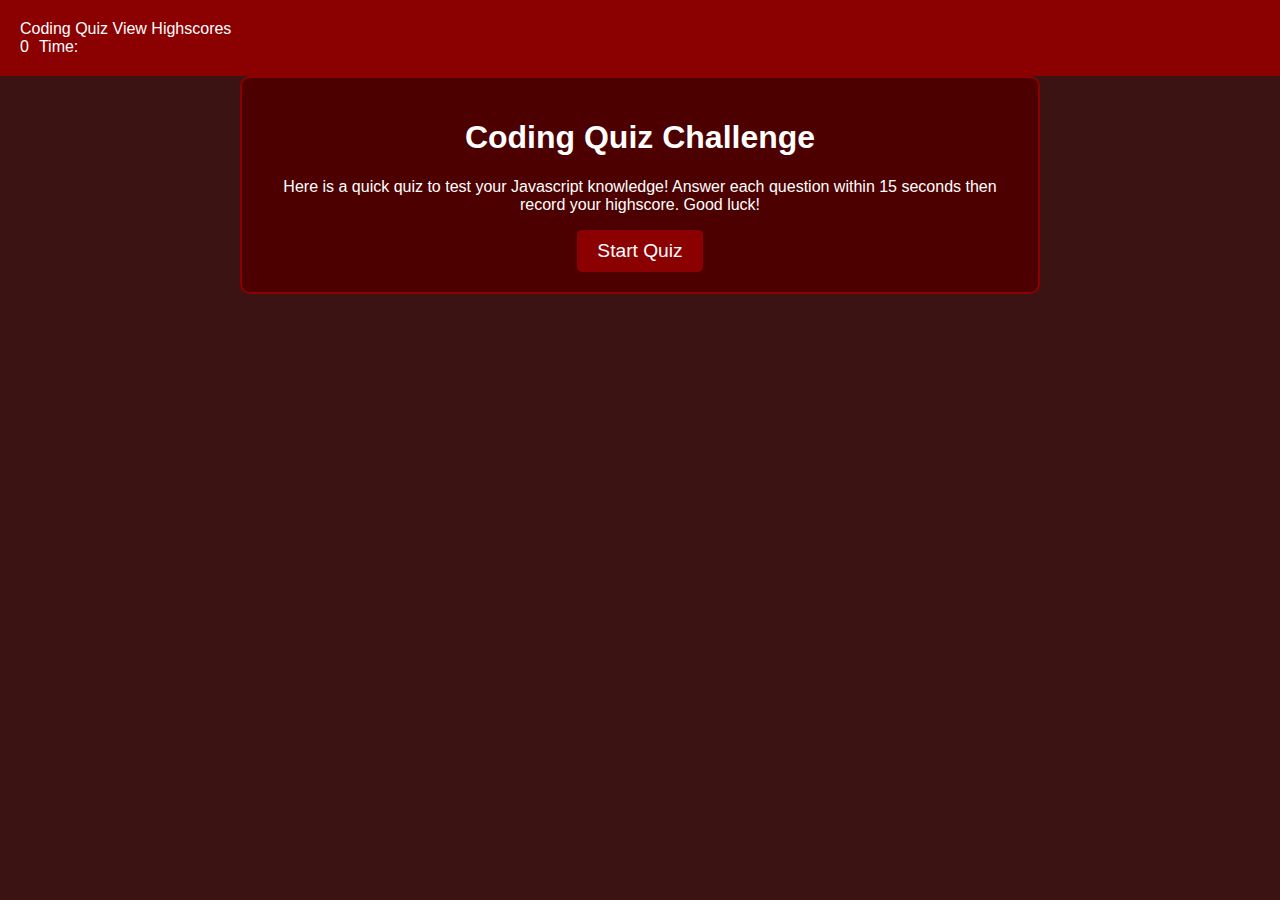
<file: index.html>
<!DOCTYPE html>
<html lang="en">
  <head>
    <meta charset="UTF-8" />
    <meta name="viewport" content="width=device-width, initial-scale=1.0" />
    <meta http-equiv="X-UA-Compatible" content="ie=edge" />
    <title>Coding Quiz</title>

    <link rel="stylesheet" href="./css/style.css" />
  </head>
  <body>
    <header>
      <nav>
        <a href="index.html" class="logo">Coding Quiz</a>
        <a href="highscores.html" class="scores">View Highscores</a>
      </nav>
      <div class="timer-container">
        <span id="time">0</span>
        <span class="label">Time:</span>
      </div>
    </header>

    <main>
      <div class="wrapper">
        <div id="start-screen" class="screen">
          <h1>Coding Quiz Challenge</h1>
          <p>
            Here is a quick quiz to test your Javascript knowledge! Answer each question within 15 seconds then record your highscore. Good luck!
          </p>
          <button id="start" class="button">Start Quiz</button>
        </div>

        <div id="questions" class="screen hide">
          <h2 id="question-title"></h2>
          <div id="choices" class="choices"></div>
        </div>

        <div id="end-screen" class="screen hide">
          <h2>All done!</h2>
          <p>Your final score is <span id="final-score"></span>.</p>
          <form id="initials-form">
            <label for="initials">Enter initials:</label>
            <input type="text" id="initials" maxlength="3" />
            <button type="submit" id="submit" class="button">Submit</button>
          </form>
        </div>

        <div id="feedback" class="feedback hide"></div>
      </div>
    </main>

    <script src="./js/questions.js"></script>
    <script src="./js/index.js"></script>
  </body>
</html>
</file>
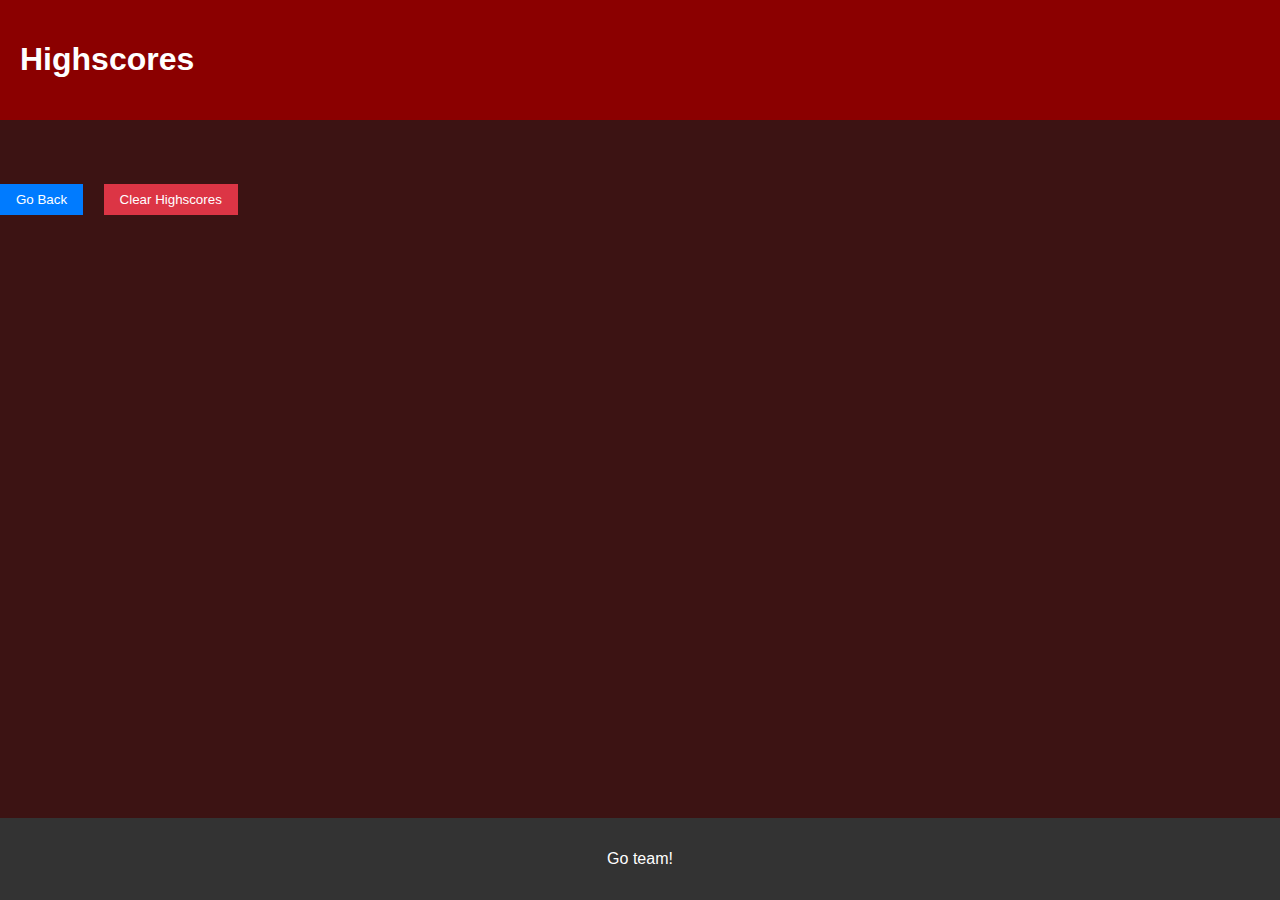
<file: highscores.html>
<meta charset="UTF-8" />
<meta name="viewport" content="width=device-width, initial-scale=1.0" />
<meta http-equiv="X-UA-Compatible" content="ie=edge" />
<title>Highscores</title>

<link rel="stylesheet" href="./css/style.css" />
</head>

<body>
<header>
  <h1>Highscores</h1>
</header>
<main>
  <div class="container">
    
    <ol id="highscores" class="highscores-list"></ol>

    <div class="buttons">
      <a href="index.html"><button class="go-back-button">Go Back</button></a>
      <button id="clear" class="clear-button">Clear Highscores</button>
    </div>
  </div>
</main>
<footer>
    <p>Go team!</p>
</footer>

<script src="./js/score.js"></script>
</body>
</html>
</file>
<file: css/style.css>
/* Global Styles */
body {
  background-color: #3c1313;
  color: white;
  margin: 0;
  padding: 0;
  font-family: Arial, sans-serif;
}

.wrapper {
  max-width: 800px;
  margin: 0 auto;
}

/* Header */
header {
  display: fixed;
  justify-content: space-between;
  align-items: center;
  padding: 20px;
  background-color: #8b0000;
  top: 0;
  left: 0;
  right: 0;
  z-index: 1;

}

nav a {
  color: white;
  text-decoration: none;
}

nav a:hover {
  text-decoration: underline;
}

.timer-container {
  display: flex;
  align-items: center;
}

.label {
  margin-left: 10px;
}

/* Screens */
.screen {
  text-align: center;
  padding: 20px;
  border: 2px solid #8b0000;
  border-radius: 10px;
  margin-bottom: 20px;
  background-color: #4d0000;
}

.screen.hide {
  display: none;
}

/* Buttons */
.button {
  background-color: #8b0000;
  color: white;
  border: none;
  padding: 10px 20px;
  border-radius: 5px;
  font-size: 1.2rem;
  cursor: pointer;
}

.button:hover {
  background-color: #d90000;
}

/* Feedback */
.feedback {
  font-size: 1.5rem;
  margin-top: 10px;
}

.feedback.green {
  color: #00b300;
}

.feedback.red {
  color: #e60000;
}

/* Choices */
.choices {
  display: flex;
  flex-direction: column;
  justify-content: center;
}

.choice {
  background-color: #660000;
  color: white;
  border: none;
  padding: 10px 20px;
  margin: 5px;
  border-radius: 5px;
  font-size: 1.2rem;
  cursor: pointer;
}

.choice:hover {
  background-color: #b30000;
}

/* Form */
#initials-form {
  display: flex;
  justify-content: center;
  margin-top: 20px;
}

#initials-form label {
  margin-right: 10px;
}

#initials {
  width: 50px;
  padding: 5px;
  text-transform: uppercase;
  font-weight: bold;
  text-align: center;
}

#submit {
  background-color: #8b0000;
  color: white;
  border: none;
  padding: 10px 20px;
  margin-left: 10px;
  border-radius: 5px;
  font-size: 1.2rem;
  cursor: pointer;
}

#submit:hover {
  background-color: #d90000;
}

/* Highscores Page */
.highscores-list {
  padding: 1rem;
}

.buttons {
  margin-top: 1rem;
}

.go-back-button, .clear-button {
  background-color: #007bff;
  color: #fff;
  border: none;
  padding: 0.5rem 1rem;
  margin-right: 1rem;
  cursor: pointer;
}

.clear-button {
  background-color: #dc3545;
}

/* Footer */
footer {
  background-color: #333;
  color: #fff;
  padding: 1rem;
  text-align: center;
  position: fixed;
  bottom: 0;
  left: 0;
  right: 0;

}
</file>
